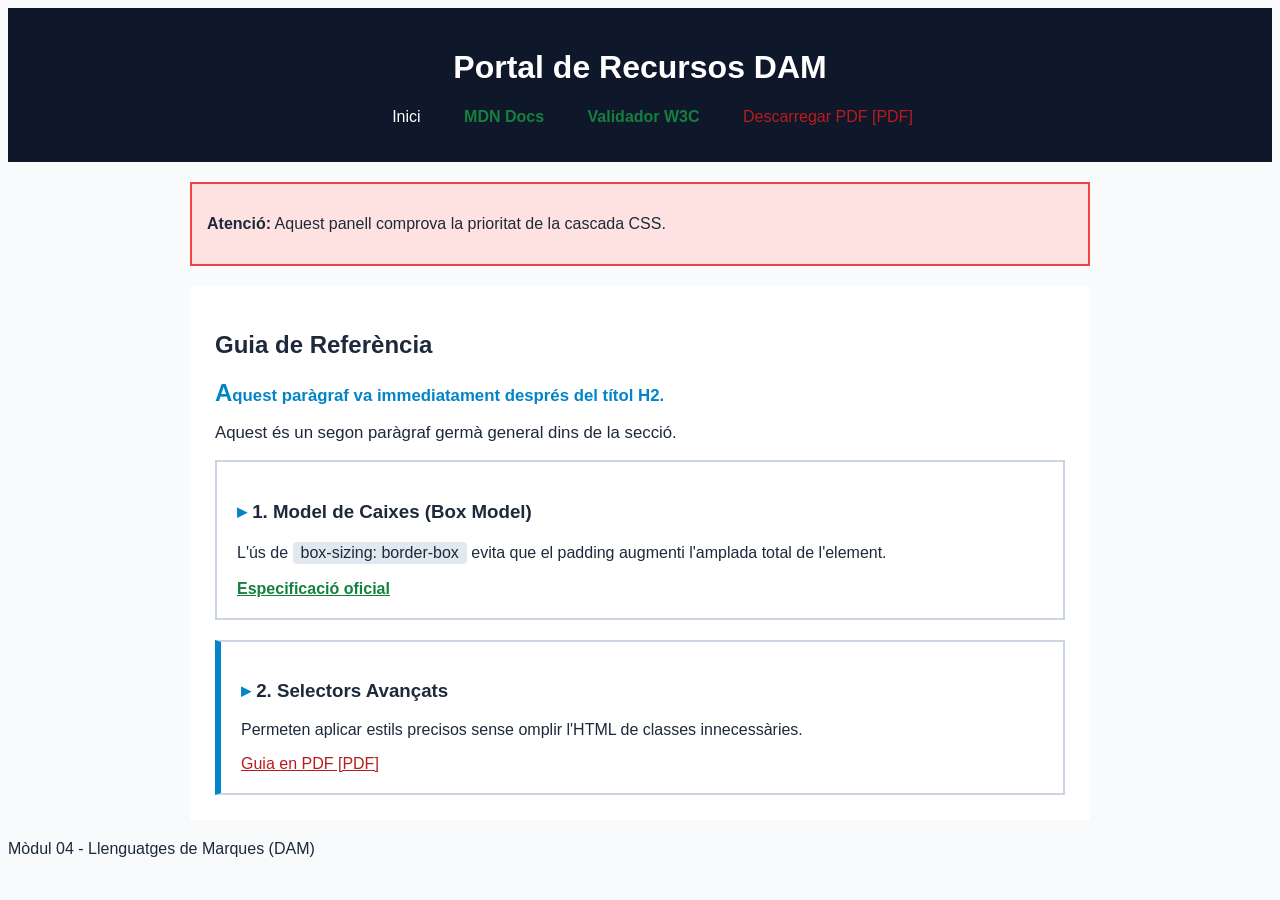
<file: index.html>
<!DOCTYPE html>
<html lang="ca">
<head>
    <meta charset="UTF-8">
    <meta name="viewport" content="width=device-width, initial-scale=1.0">
    <meta name="author" content="Nom i Cognoms de l'Alumne">
    <title>Pràctica 2 CSS - Selectors, Cascada i Box Model</title>
    
    <!-- 1. Ubicació Externa -->
    <link rel="stylesheet" href="estils.css">

    <!-- 2. Ubicació Interna -->
    <style>
        .caixa-avis {
            background-color: #fef08a; /* Groc clar */
            border-color: #eab308;
        }
    </style>
</head>
<body>

    <header id="capcalera">
        <h1>Portal de Recursos DAM</h1>
        <nav class="menu">
            <ul>
                <li><a href="#inici">Inici</a></li>
                <li><a href="https://developer.mozilla.org" target="_blank">MDN Docs</a></li>
                <li><a href="https://validator.w3.org" target="_blank">Validador W3C</a></li>
                <li><a href="apunts-css.pdf">Descarregar PDF</a></li>
            </ul>
        </nav>
    </header>

    <main id="contingut">
        <!-- 3. Ubicació En Línia (Inline) -->
        <div class="caixa-avis" style="background-color: #fee2e2; border-color: #ef4444;">
            <p><strong>Atenció:</strong> Aquest panell comprova la prioritat de la cascada CSS.</p>
        </div>

        <section class="llistat-recursos">
            <h2>Guia de Referència</h2>
            <p class="intro">Aquest paràgraf va immediatament després del títol H2.</p>
            <p>Aquest és un segon paràgraf germà general dins de la secció.</p>

            <article class="fitxa">
                <h3>1. Model de Caixes (Box Model)</h3>
                <p>L'ús de <span class="etiqueta-inline">box-sizing: border-box</span> evita que el padding augmenti l'amplada total de l'element.</p>
                <a href="https://www.w3schools.com/css/css3_box-sizing.asp" target="_blank">Especificació oficial</a>
            </article>

            <article class="fitxa">
                <h3>2. Selectors Avançats</h3>
                <p>Permeten aplicar estils precisos sense omplir l'HTML de classes innecessàries.</p>
                <a href="guia-selectors.pdf">Guia en PDF</a>
            </article>
        </section>
    </main>

    <footer>
        <p>Mòdul 04 - Llenguatges de Marques (DAM)</p>
    </footer>

</body>
</html>
</file>
<file: estils.css>
* {
    box-sizing: border-box;
}

body {
    font-family: "Segoe UI", Tahoma, sans-serif;
    color: #1e293b;
    background-color: #f8fafc;
}

.caixa-avis {
    background-color: #dbeafe;
    margin-bottom: 20px;
    padding: 15px;
    border: 2px solid #cbd5e1;
}

#capcalera {
    text-align: center;
    color: white;
    background-color: #0f172a;
    padding: 20px;
}

.menu li {
    display: inline-block;
    margin-right: 15px;
}

#contingut {
    width: 85%;
    max-width: 900px;
    margin: 20px auto;
}

.fitxa {
    background-color: white;
    border: 2px solid #cbd5e1;
    padding: 20px;
    margin-bottom: 20px;
}

.etiqueta-inline {
    display: inline-block;
    background-color: #e2e8f0;
    padding: 2px 8px;
    border-radius: 4px;
}

nav a {
    text-decoration: none;
    color: white;
    padding: 8px 12px;
}

#contingut > section {
    background-color: white;
    padding: 25px;
}

h2 + p {
    font-weight: bold;
    color: #0284c7;
}

h2 ~ p {
    font-size: 1.05rem;
}

a[target="_blank"] {
    color: #15803d;
    font-weight: bold;
}

a[href$=".pdf"] {
    color: #b91c1c;
}

.menu a:hover {
    background-color: #334155;
    border-radius: 6px;
}

.fitxa:last-child {
    margin-bottom: 0;
    border-left: 6px solid #0284c7;
}

.fitxa h3::before {
    content: "▸ ";
    color: #0284c7;
}

a[href$=".pdf"]::after {
    content: " [PDF]";
}

.intro::first-letter {
    font-size: 1.5rem;
    color: #0284c7;
}
/* Pregunta de reflexió */

/*
La caixa .caixa-avis mostra el color de fons #fee2e2 del archiu html
perquè l'estil inline té més prioritat que l'intern
i que l'extern dins de la cascada CSS.
Si afegíssim !important al fitxer extern, aquesta tindria prioritat sobre
els estils normals i podria substituir el color definit
a l'estil inline.
*/
</file>
